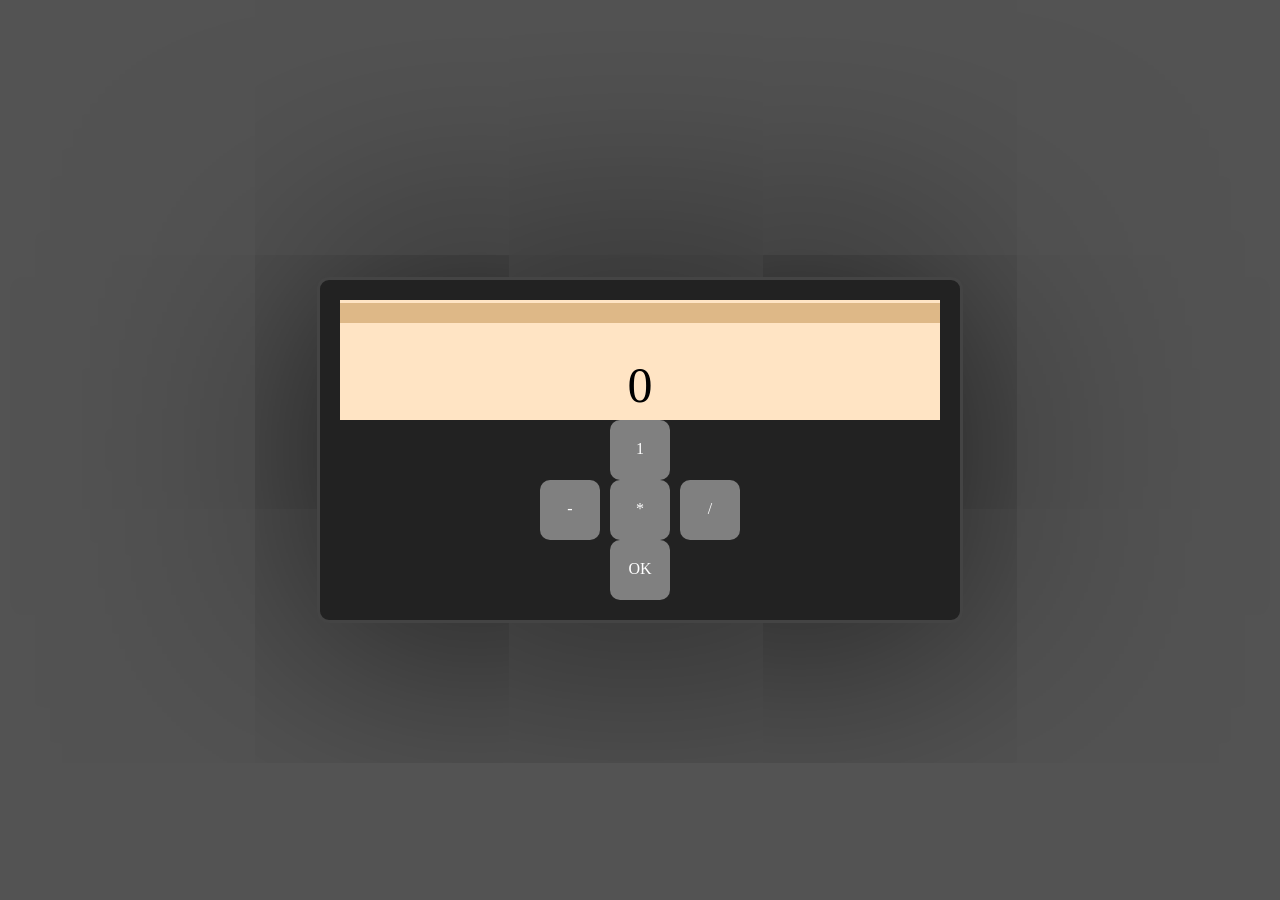
<file: index.html>
<!DOCTYPE html>
<html lang="pt">
    <head>
        <meta charset="UTF-8">
        <title>TITULO</title>
        <link rel="stylesheet" href="styles.css">
    </head>
    <body>
        <div class="align">
            <div class="fundo">
                <div class="input">
                    <div class="historico">
                        <p id="historico"></p>
                    </div>
                    
                    <p id="input">0</p>
                </div>
                <div class="linha-botao">
                    <div class="botao" data-target="input" data-value="1">1</div>
                </div>
                <div class="linha-botao">
                    <div class="botao" data-target="input" data-value="-">-</div>
                    <div class="botao" data-target="input" data-value="*">*</div>
                    <div class="botao" data-target="input" data-value="/">/</div>
                </div>
                <div class="linha-botao">
                    <div class="botao" data-target="input" data-value="ok">OK</div>
                </div>
            </div>
        </div>

        <script src="script.js"></script>
    </body>
</html>
</file>
<file: styles.css>
html, body {
    margin: 0;
    height: 100%;
}

body {
    background-color: #535353;
}

.align{
    display: flex;
    flex-direction: column;
    align-items: center;
    justify-content: center;
    height: 100vh;
    width: 100%;
}


.fundo {
    display: flex;
    flex-direction: column;
    align-items: center;
    padding: 20px;
    background-color: #222222; 
    border: 3px solid #444;
    box-shadow: 0px 0px 2000px rgba(0, 0, 0, 0.8);
    border-radius: 12px;
}

.input {
    width: 600px;
    height: 120px;
    background-color: bisque;

    font-size: 50px;
    text-align: center;
    line-height: 25px;
}

.historico {
    width: 600px;
    height: 20px;
    background-color:burlywood;
    font-size: 3px;
    text-align: left;
    line-height: 20px;
}

.linha-botao {
    display: flex;
    gap: 10px;
}

.botao { 
    width: 50px;
    height: 50px;
    padding: 5px 5px;
    background-color: gray;
    color: white;
    border: none;
    border-radius: 10px;
    cursor: pointer;
    font-size: 16px;
    text-align: center;
    line-height: 3;
}

.botao:hover {
    background-color: antiquewhite;
}

.botao:active{
    background-color: white;
}
</file>
